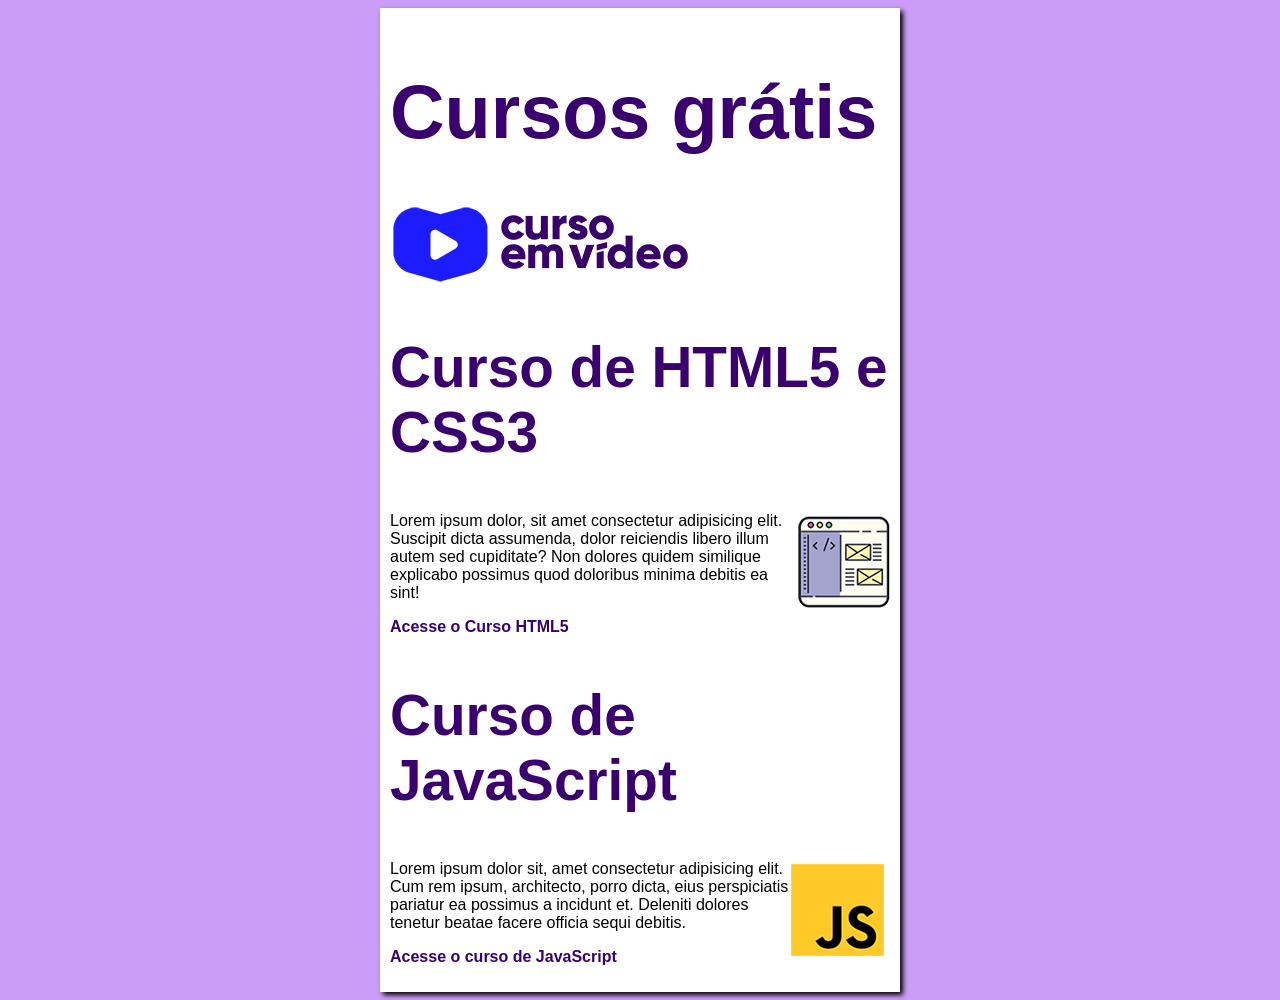
<file: index.html>
<!DOCTYPE html>
<html lang="en">
<head>
    <meta charset="UTF-8">
    <meta name="viewport" content="width=device-width, initial-scale=1.0">
    <title>Curso em Vídeo</title>
    <link rel="stylesheet" href="estilos/style.css">
</head>
<body>
    <main>
        <header>
            <h1>Cursos grátis</h1>
            <img src="images/curso-em-video-cor.png" alt="Curso em Video">
        </header>
        <article>
            <h2>Curso de HTML5 e CSS3</h2>
            <img class="lado" src="images/curso-html-css.png" alt="Curso HTML">
            <p>Lorem ipsum dolor, sit amet consectetur adipisicing elit. Suscipit dicta assumenda, dolor reiciendis libero illum autem sed cupiditate? Non dolores quidem similique explicabo possimus quod doloribus minima debitis ea sint!</p>
            <p><a href="curso-html.html">Acesse o Curso HTML5</a></p>
        </article>
        <article>
            <h2>Curso de JavaScript</h2>
            <img class="lado" src="images/curso-javascript.png" alt="Curso JS">
            <p>Lorem ipsum dolor sit, amet consectetur adipisicing elit. Cum rem ipsum, architecto, porro dicta, eius perspiciatis pariatur ea possimus a incidunt et. Deleniti dolores tenetur beatae facere officia sequi debitis.</p>
            <p><a href="curso-js.html">Acesse o curso de JavaScript</a></p>
        </article>
    </main>
</body>
</html>
</file>
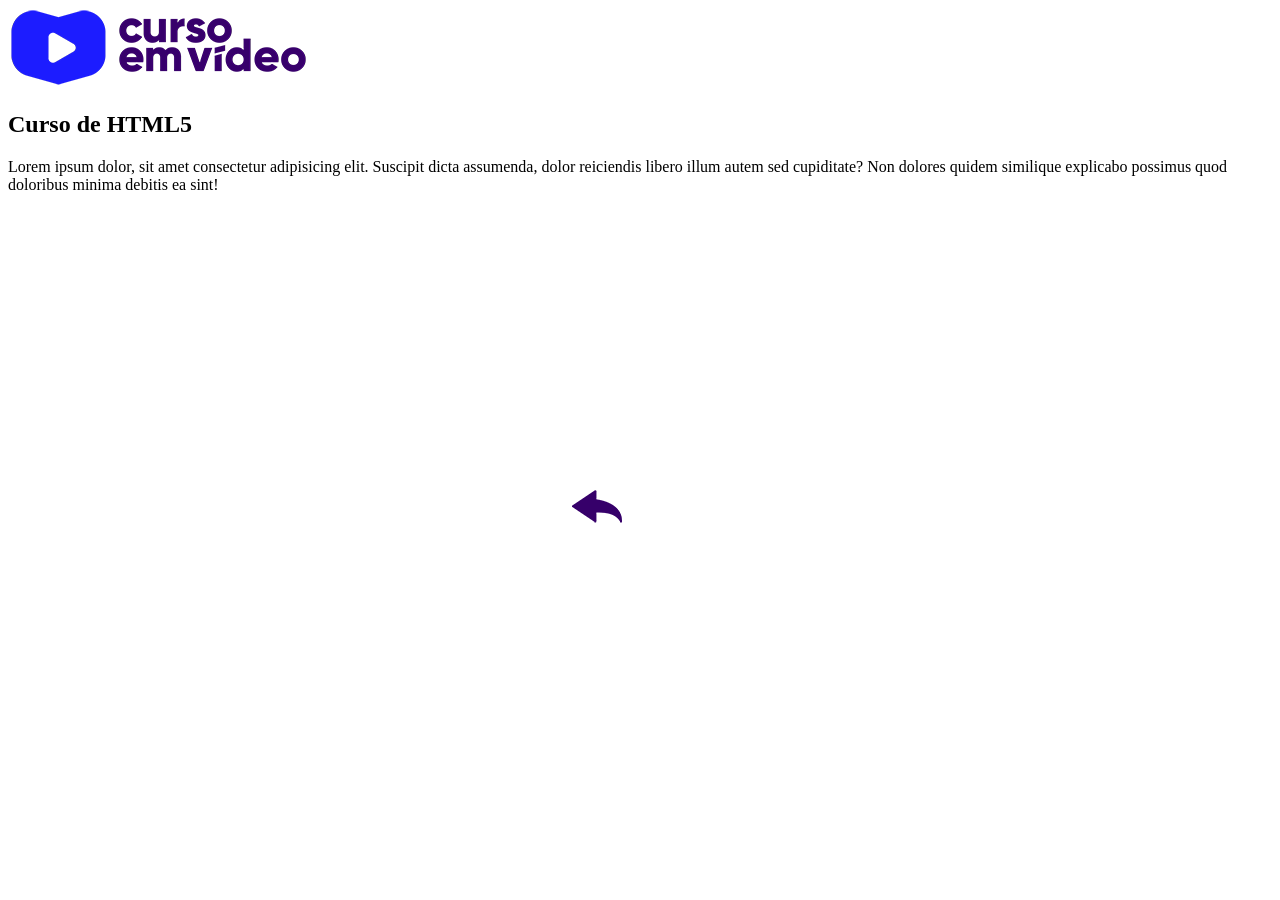
<file: curso-html.html>
<!DOCTYPE html>
<html lang="en">
<head>
    <meta charset="UTF-8">
    <meta name="viewport" content="width=device-width, initial-scale=1.0">
    <title>Curso HTML5</title>
</head>
<body>
     <header>
            <img src="images/curso-em-video-cor.png" alt="Curso em Video">
        </header>
        <article>
            <h2>Curso de HTML5</h2>
            <p>Lorem ipsum dolor, sit amet consectetur adipisicing elit. Suscipit dicta assumenda, dolor reiciendis libero illum autem sed cupiditate? Non dolores quidem similique explicabo possimus quod doloribus minima debitis ea sint!</p>

            <iframe width="560" height="315" src="https://www.youtube.com/embed/epDCjksKMok?si=AivSvJ4J5XK0yl90" title="YouTube video player" frameborder="0" allow="accelerometer; autoplay; clipboard-write; encrypted-media; gyroscope; picture-in-picture; web-share" referrerpolicy="strict-origin-when-cross-origin" allowfullscreen></iframe>


            <a href="index.html"> <img src="images/btn-back.png" alt="Voltar"></a>
        </article>


</body>
</html>
</file>
<file: estilos/style.css>
*{
    font-family: Arial, Helvetica, sans-serif;
    font-size: 16px;
}

body{
    background-color: rgb(204, 157, 248);

}

main {
    background-color: white;
    width: 500px;
    margin: auto;
    padding: 10px;
    box-shadow: 3px 3px 5px rgba(0, 0, 0.473);
}

h1 {
    font-size: 2cm;
    color: rgb(58, 0, 112);
}

h2 {
    font-size: 1.5cm;
    color: rgb(58, 0, 112);
}

img.lado {
    float: right;
}

a {
    text-decoration: none;
    font-weight: bold;
    color: rgb(58, 0, 112);
}

a:hover {
    text-decoration: underline;
    color: blue;
}
</file>
